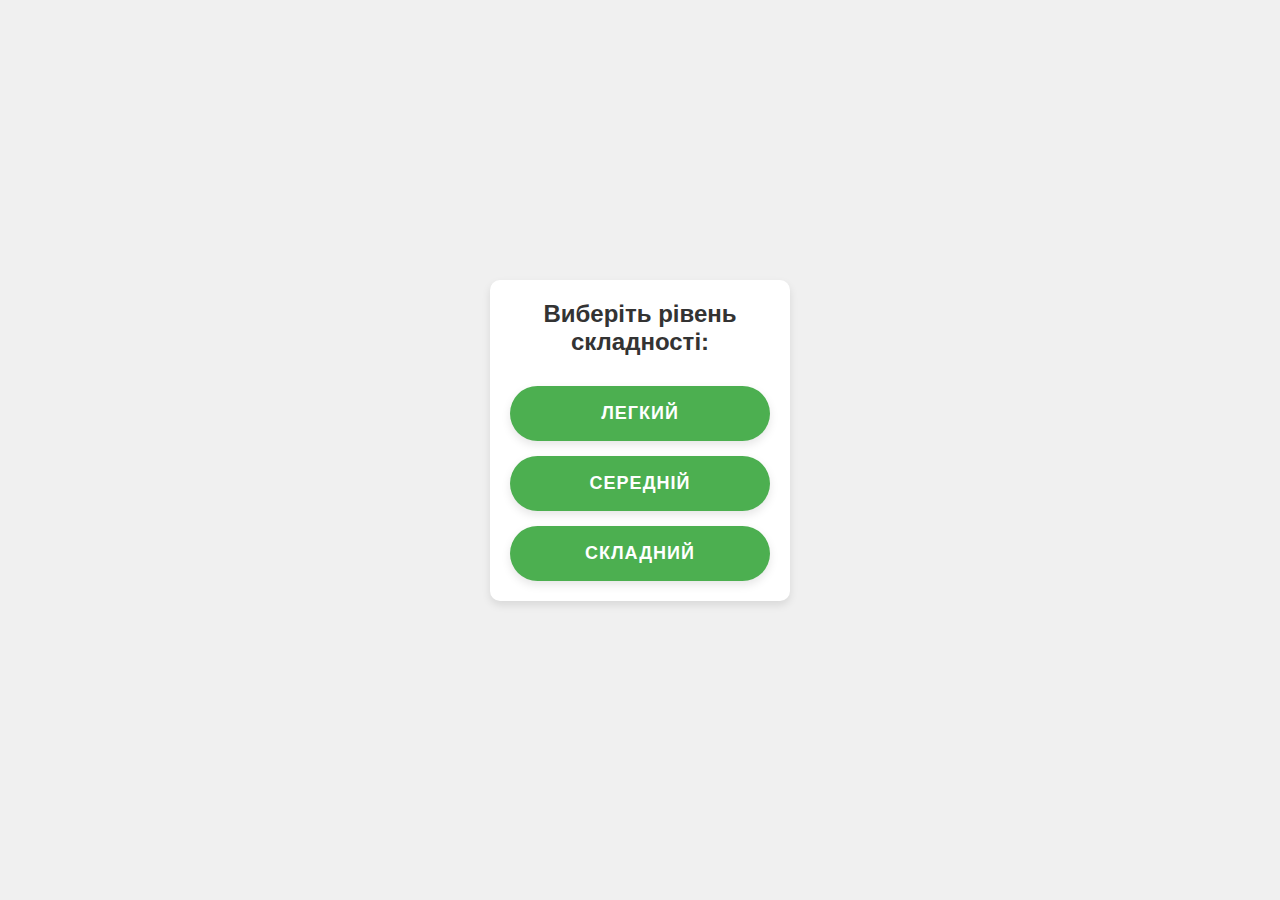
<file: game.html>
<!DOCTYPE html>
<html lang="uk">
<head>
    <meta charset="UTF-8">
    <meta name="viewport" content="width=device-width, initial-scale=1.0">
    <title>Numbers Game</title>
    <link rel="stylesheet" href="/css/game.css">
</head>
<body>

    <div id="difficultySelection">
        <h2>Виберіть рівень складності:</h2>
        <div id="difficultyLevels">
            <div id="easyButton" class="difficultyButton">Легкий</div>
            <div id="mediumButton" class="difficultyButton">Середній</div>
            <div id="hardButton" class="difficultyButton">Складний</div>
        </div>
    </div>
    

    <button id="startButton" style="display:none;">Почати гру</button>

    <div id="gameArea" style="display:none;">
        <h1>Гра з числами</h1>
        <div id="message">Готуйся до гри!</div>
        <div id="timer">Час: 30</div>
        <div id="numberContainer"></div>
    </div>

    <div id="gameResult" style="display:none;">
        <h2>Гра закінчена!</h2>
        <div id="score">Твій рахунок: 0</div>
        <div id="inputContainer">
            <input type="text" id="userName" placeholder="Введіть своє ім'я">
        </div>
        <div id="buttonContainer">
            <button id="saveScore" style="display:none;">Зберегти результат</button>
            <button id="restartButton">Перезапустити гру</button>
        </div>
    </div>

    <div id="leaderboard" style="display:none;">
        <h2>Таблиця лідерів</h2>
        <ul id="leaderboardList"></ul>
        <button id="resetLeaderboardButton">Скинути таблицю лідерів</button>
    </div>

    <script src="js/script.js"></script>

</body>
</html>
</file>
<file: css/game.css>
/* Загальні стилі */
* {
    margin: 0;
    padding: 0;
    box-sizing: border-box;
}

body {
    font-family: 'Arial', sans-serif;
    background-color: #f0f0f0;
    display: flex;
    justify-content: center;
    align-items: center;
    height: 100vh;
    flex-direction: column;
    color: #333;
}

/* Вибір рівня складності */
#difficultySelection {
    text-align: center;
    background-color: #ffffff;
    border-radius: 10px;
    padding: 20px;
    box-shadow: 0 4px 8px rgba(0, 0, 0, 0.1);
    width: 300px;
    margin-bottom: 20px;
}

#difficultyLevels {
    display: flex;
    flex-direction: column;
    gap: 15px;
    margin-top: 30px;
}

.difficultyButton {
    background-color: #4CAF50;
    color: white;
    padding: 15px 30px;
    border-radius: 30px;
    cursor: pointer;
    font-size: 18px;
    text-transform: uppercase;
    font-weight: bold;
    letter-spacing: 1px;
    border: 2px solid transparent;
    position: relative;
    transition: all 0.3s ease-in-out;
    box-shadow: 0 4px 10px rgba(0, 0, 0, 0.1);
}

.difficultyButton:hover {
    background-color: #45a049;
    transform: scale(1.05);
    box-shadow: 0 8px 15px rgba(0, 0, 0, 0.2);
    border-color: #4CAF50;
}

.difficultyButton:active {
    transform: scale(0.98);
    box-shadow: 0 4px 8px rgba(0, 0, 0, 0.1);
    background-color: #388e3c;
}

.difficultyButton::before {
    content: '';
    position: absolute;
    top: 0;
    left: 0;
    right: 0;
    bottom: 0;
    background-color: rgba(255, 255, 255, 0.2);
    border-radius: 30px;
    opacity: 0;
    transition: opacity 0.3s ease;
}

.difficultyButton:hover::before {
    opacity: 1;
}

.difficultyButton:focus {
    outline: none;
    box-shadow: 0 0 0 3px rgba(66, 133, 244, 0.5);
}

/* Головний екран гри */
#gameArea {
    display: none;
    text-align: center;
    background-color: #ffffff;
    border-radius: 10px;
    padding: 20px;
    box-shadow: 0 4px 8px rgba(0, 0, 0, 0.1);
    width: 300px;
    margin-top: 20px;
}

#timer {
    font-size: 20px;
    margin-top: 10px;
    font-weight: bold;
}

#numberContainer {
    margin-top: 20px;
}

.number {
    display: inline-block;
    background-color: #f4f4f4;
    color: #333;
    font-size: 30px;
    width: 50px;
    height: 50px;
    margin: 10px;
    border-radius: 10px;
    line-height: 50px;
    text-align: center;
    cursor: pointer;
    transition: background-color 0.3s ease;
}

.number:hover {
    background-color: #ddd;
}

.number.correct {
    background-color: #4CAF50;
    color: white;
}

.number.incorrect {
    background-color: #f44336;
    color: white;
}

/* Результат гри */
#gameResult {
    display: none;
    text-align: center;
    background-color: #f9f9f9;
    padding: 40px;
    border-radius: 15px;
    box-shadow: 0 10px 20px rgba(0, 0, 0, 0.1);
    max-width: 500px;
    margin: 50px auto;
    font-family: 'Arial', sans-serif;
    color: #333;
}

#gameResult h2 {
    font-size: 30px;
    color: #4CAF50;
    font-weight: bold;
    margin-bottom: 20px;
}

#score {
    font-size: 24px;
    font-weight: bold;
    margin-bottom: 30px;
    color: #333;
}

#inputContainer {
    margin-bottom: 20px;
}

#userName {
    padding: 12px;
    font-size: 18px;
    border: 2px solid #ddd;
    border-radius: 5px;
    width: 100%;
    max-width: 300px;
    margin-bottom: 15px;
}

#saveScore, #restartButton {
    background-color: #4CAF50;
    color: white;
    font-size: 18px;
    padding: 12px 25px;
    border-radius: 5px;
    cursor: pointer;
    transition: background-color 0.3s ease;
    border: none;
    margin: 10px;
}

#saveScore:hover, #restartButton:hover {
    background-color: #45a049;
}

#restartButton {
    background-color: #f44336;
}

#restartButton:hover {
    background-color: #e53935;
}

/* Контейнер для кнопок "Зберегти результат" та "Перезапустити гру" */
#buttonContainer {
    display: flex;
    justify-content: center;
    gap: 20px;
    margin-top: 10px;
}

/* Таблиця лідерів */
#leaderboard {
    display: none;
    text-align: center;
    background-color: #ffffff;
    border-radius: 10px;
    padding: 20px;
    box-shadow: 0 4px 8px rgba(0, 0, 0, 0.1);
    width: 300px;
}

#leaderboardList {
    list-style-type: none;
    padding: 0;
}

#leaderboardList li {
    padding: 5px 0;
    font-size: 16px;
    border-bottom: 1px solid #ccc;
}

#resetLeaderboardButton {
    background-color: #f44336;
    color: white;
    border-radius: 5px;
    padding: 10px 20px;
    margin-top: 20px;
    cursor: pointer;
    font-size: 16px;
    transition: background-color 0.3s ease;
}

#resetLeaderboardButton:hover {
    background-color: #d32f2f;
}

/* Стилі для повідомлень */
#message {
    font-size: 18px;
    margin-top: 10px;
    font-weight: bold;
}

#message.correct {
    color: #4CAF50;
}

#message.incorrect {
    color: #f44336;
}

/* Стилі для кнопки "Почати гру" */
#startButton {
    background-color: #4CAF50;
    color: white;
    border-radius: 30px;
    padding: 15px 30px;
    font-size: 20px;
    font-weight: bold;
    letter-spacing: 1px;
    text-transform: uppercase;
    cursor: pointer;
    transition: all 0.3s ease;
    box-shadow: 0 4px 10px rgba(0, 0, 0, 0.1);
    border: none;
    margin-top: 20px;
}

#startButton:hover {
    background-color: #456ba0;
    transform: scale(1.05);
    box-shadow: 0 8px 15px rgba(0, 0, 0, 0.2);
}

#startButton:active {
    transform: scale(0.98);
    background-color: #388e3c;
    box-shadow: 0 4px 8px rgba(0, 0, 0, 0.1);
}

#startButton:focus {
    outline: none;
    box-shadow: 0 0 0 3px rgba(66, 133, 244, 0.5);
}

#startButton::before {
    content: '';
    position: absolute;
    top: 0;
    left: 0;
    right: 0;
    bottom: 0;
    background-color: rgba(255, 255, 255, 0.2);
    border-radius: 30px;
    opacity: 0;
    transition: opacity 0.3s ease;
}

#startButton:hover::before {
    opacity: 1;
}
</file>
